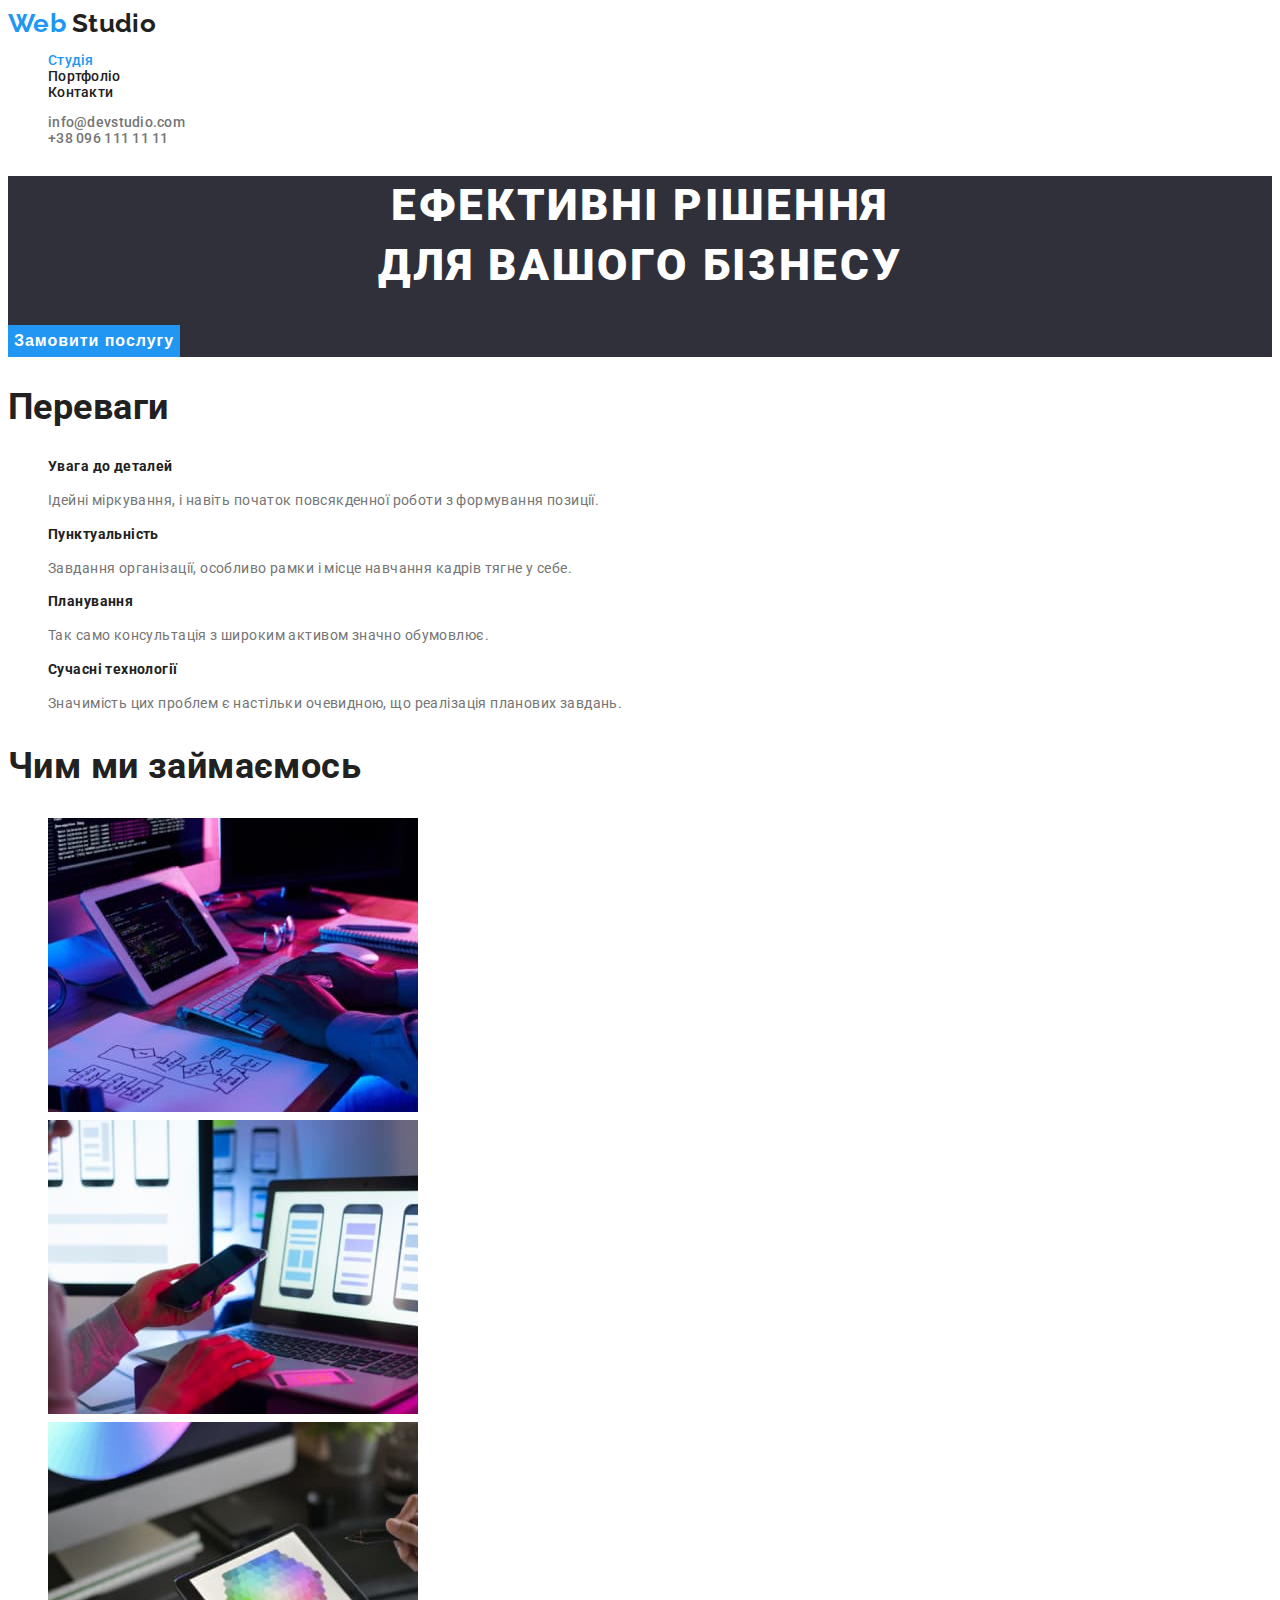
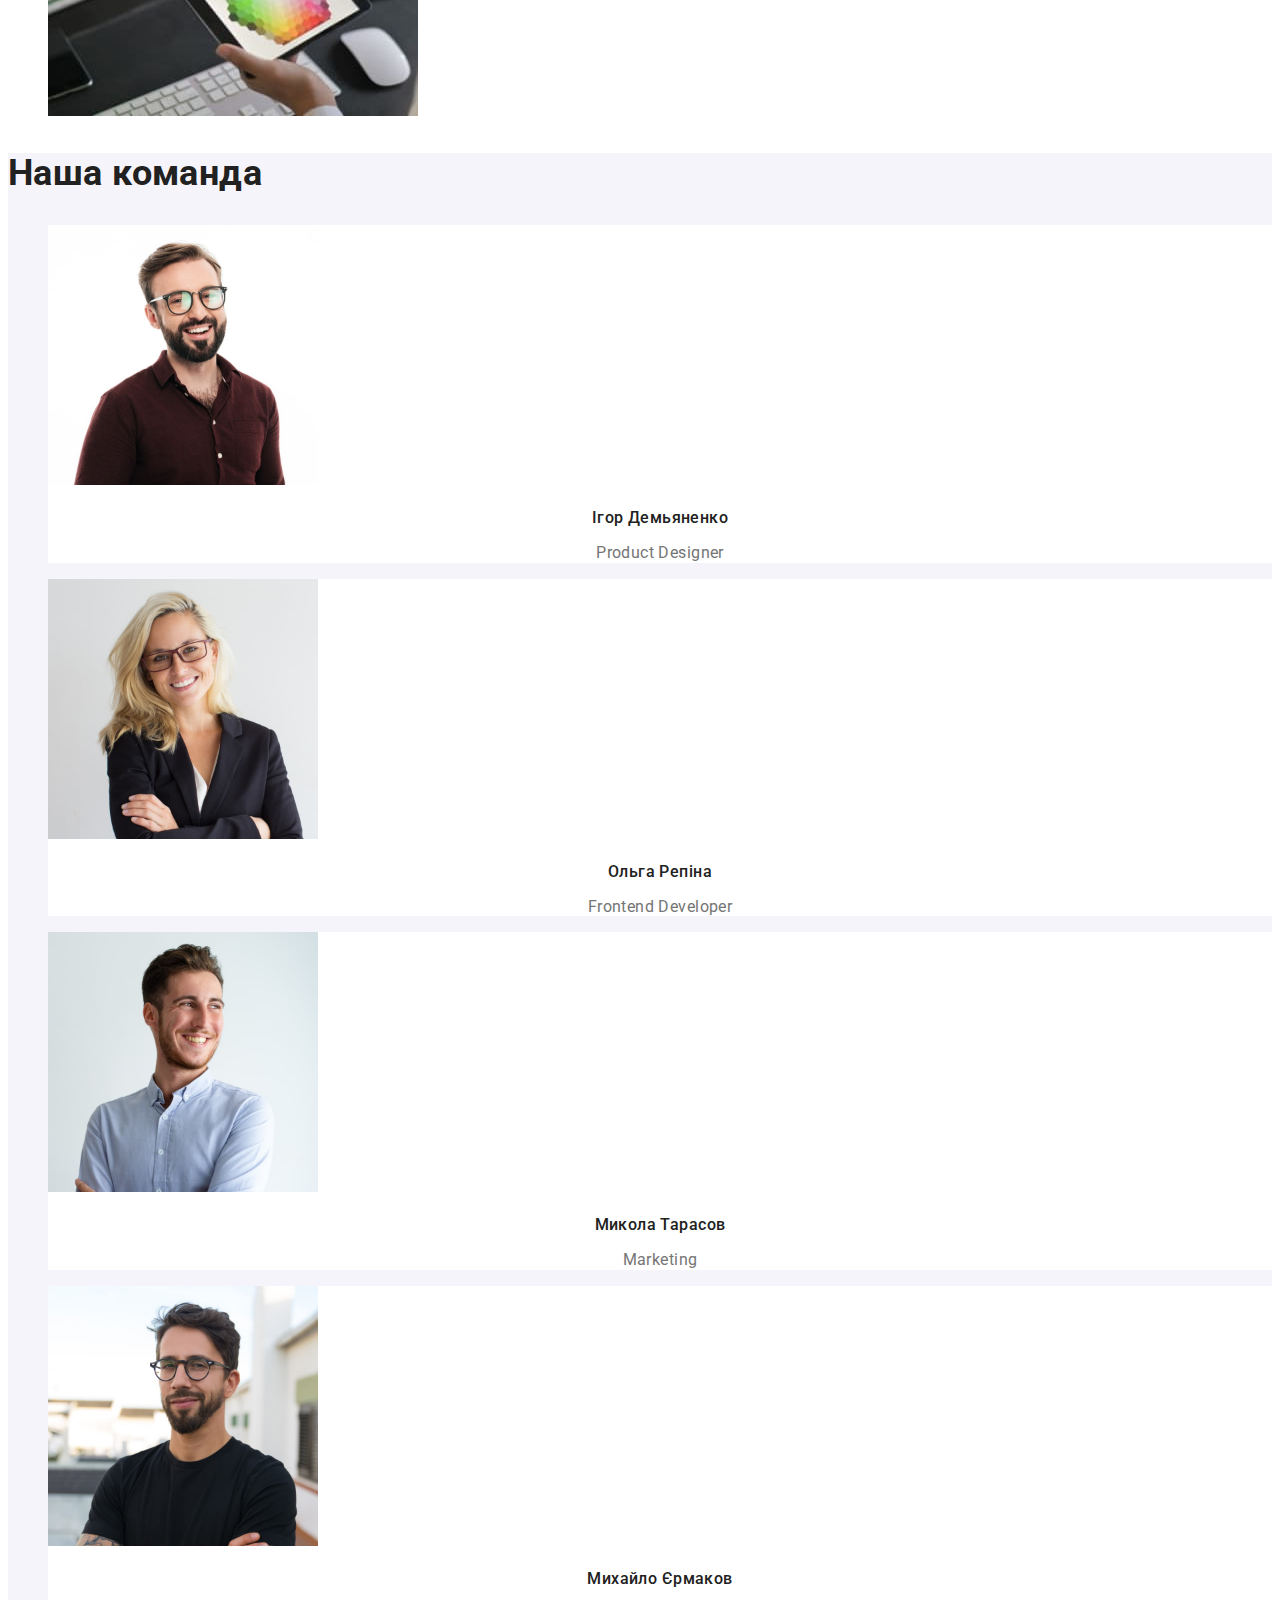
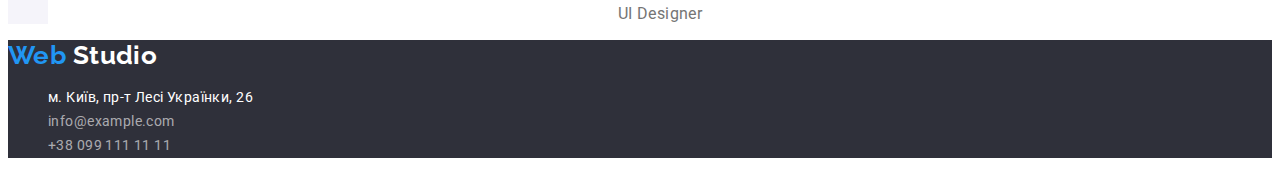
<file: index.html>
<!DOCTYPE html>
<html lang="uk">
<head>
    <meta charset="UTF-8">
    <meta http-equiv="X-UA-Compatible" content="IE=edge">
    <meta name="viewport" content="width=device-width, initial-scale=1.0">
    <title>Web Studio</title>
    <link rel="preconnect" href="https://fonts.googleapis.com">
    <link rel="preconnect" href="https://fonts.gstatic.com" crossorigin>
    <link href="https://fonts.googleapis.com/css2?family=Raleway:wght@700&family=Roboto:wght@400;500;700;900&display=swap"
        rel="stylesheet">
    <link rel="stylesheet" href="./css/style.css" />
</head>
<body>
    <header class="header-page">

        <nav>
        <a href="./index.html" class="logo link"><span class="logo-text">Web</span> Studio</a>
        
            <ul class="nav list">
                <li><a href="./index.html" class="link current">Студія</a></li>
                <li><a href="./portfolio.html" class="link">Портфоліо</a></li>
                <li><a href="" class="link">Контакти</a></li>
            </ul>
        </nav>

        <div>
            <ul class="list connection">               
                <li>
                <a href="mailto:info@devstudio.com" class="link">info@devstudio.com</a>
                </li>

                <li>
                <a href="tel:+380961111111" class="link">+38 096 111 11 11</a>
                </li>
            </ul>
        </div>
    </header>
    <main>
        <section class="hero">
                    <h1 class="hero-title">ЕФЕКТИВНІ РІШЕННЯ <br> ДЛЯ ВАШОГО БІЗНЕСУ</h1>
                    <button type="button" class="button-hero">Замовити послугу</button>
        </section>

        <section class="section-preference">
            <h2 class="section-title">Переваги</h2>
            <ul class="list">
                <li>
                    <h3 class="preference-title">Увага до деталей</h3>
                    <p>Ідейні міркування, і навіть початок повсякденної роботи з формування позиції.</p>
                </li>
                <li>
                    <h3 class="preference-title">Пунктуальність</h3>
                    <p>Завдання організації, особливо рамки і місце навчання кадрів тягне у себе.</p>
                </li>
                <li>
                    <h3 class="preference-title">Планування</h3>
                    <p>Так само консультація з широким активом значно обумовлює.</p>
                </li>
                <li>
                    <h3 class="preference-title">Сучасні технології</h3>
                    <p>Значимість цих проблем є настільки очевидною, що реалізація планових завдань.</p>
                </li>
            </ul>
        </section>

        <section class="section-gadgets">
            <h2 class="section-title">Чим ми займаємось</h2>
            <ul class="list">
                <li>
                    <img 
                    src="./images/laptop.jpg" 
                    alt="Ноутбук"
                    width="370"
                    height="294">
                </li>
                <li>
                    <img 
                    src="./images/phone.jpg" 
                    alt="Телефон"
                    width="370"
                    height="294">
                </li>
                <li>
                    <img 
                    src="./images/tablet.jpg" 
                    alt="Планшет"
                    width="370"
                    height="294">
                </li>
            </ul>
        </section>

        <section class="section-team">
            <h2 class="section-title">Наша команда</h2>
            
            <ul class="list">
                <li class="team-list">
                    <img 
                    src="./images/Igor_Demyanenko.jpg" 
                    alt="Igor_Demyanenko"
                    width="270"
                    height="260">
                    
                    <p class="team">Ігор Демьяненко</p>
                    <p lang="en" class="team-position">Product Designer</p>
                </li>
                <li class="team-list">
                    <img 
                    src="./images/Olha_Repina.jpg" 
                    alt="Olha_Repina"
                    width="270"
                    height="260">

                    <p class="team">Ольга Репіна</p>
                    <p lang="en" class="team-position">Frontend Developer</p>
                </li>
                <li class="team-list">
                    <img 
                    src="./images/Mykola_Tarasov.jpg" 
                    alt="Mykola_Tarasov"
                    width="270"
                    height="260">

                    <p class="team">Микола Тарасов</p>
                    <p lang="en" class="team-position">Marketing</p>
                </li>
                <li class="team-list">
                    <img 
                    src="./images/Mikhail_Yermakov.jpg" 
                    alt="Mikhail_Yermakov"
                    width="270"
                    height="260">

                    <p class="team">Михайло Єрмаков</p>
                    <p lang="en" class="team-position">UI Designer</p>
                </li>
            </ul>
        </section>
    </main>
    <footer class="footer-page">
        <a href="./index.html" class="link logo"><span class="logo-text">Web</span> Studio</a>
            <ul class="list">
                <li><address class="address">м. Київ, пр-т Лесі Українки, 26</address></li>
                <li><a href="mailto:info@example.com" class="footer-link link">info@example.com</a></li>
                <li><a href="tel:+380991111111" class="footer-link link">+38 099 111 11 11</a></li>
            </ul>
    </footer>
</body>
</html>
</file>
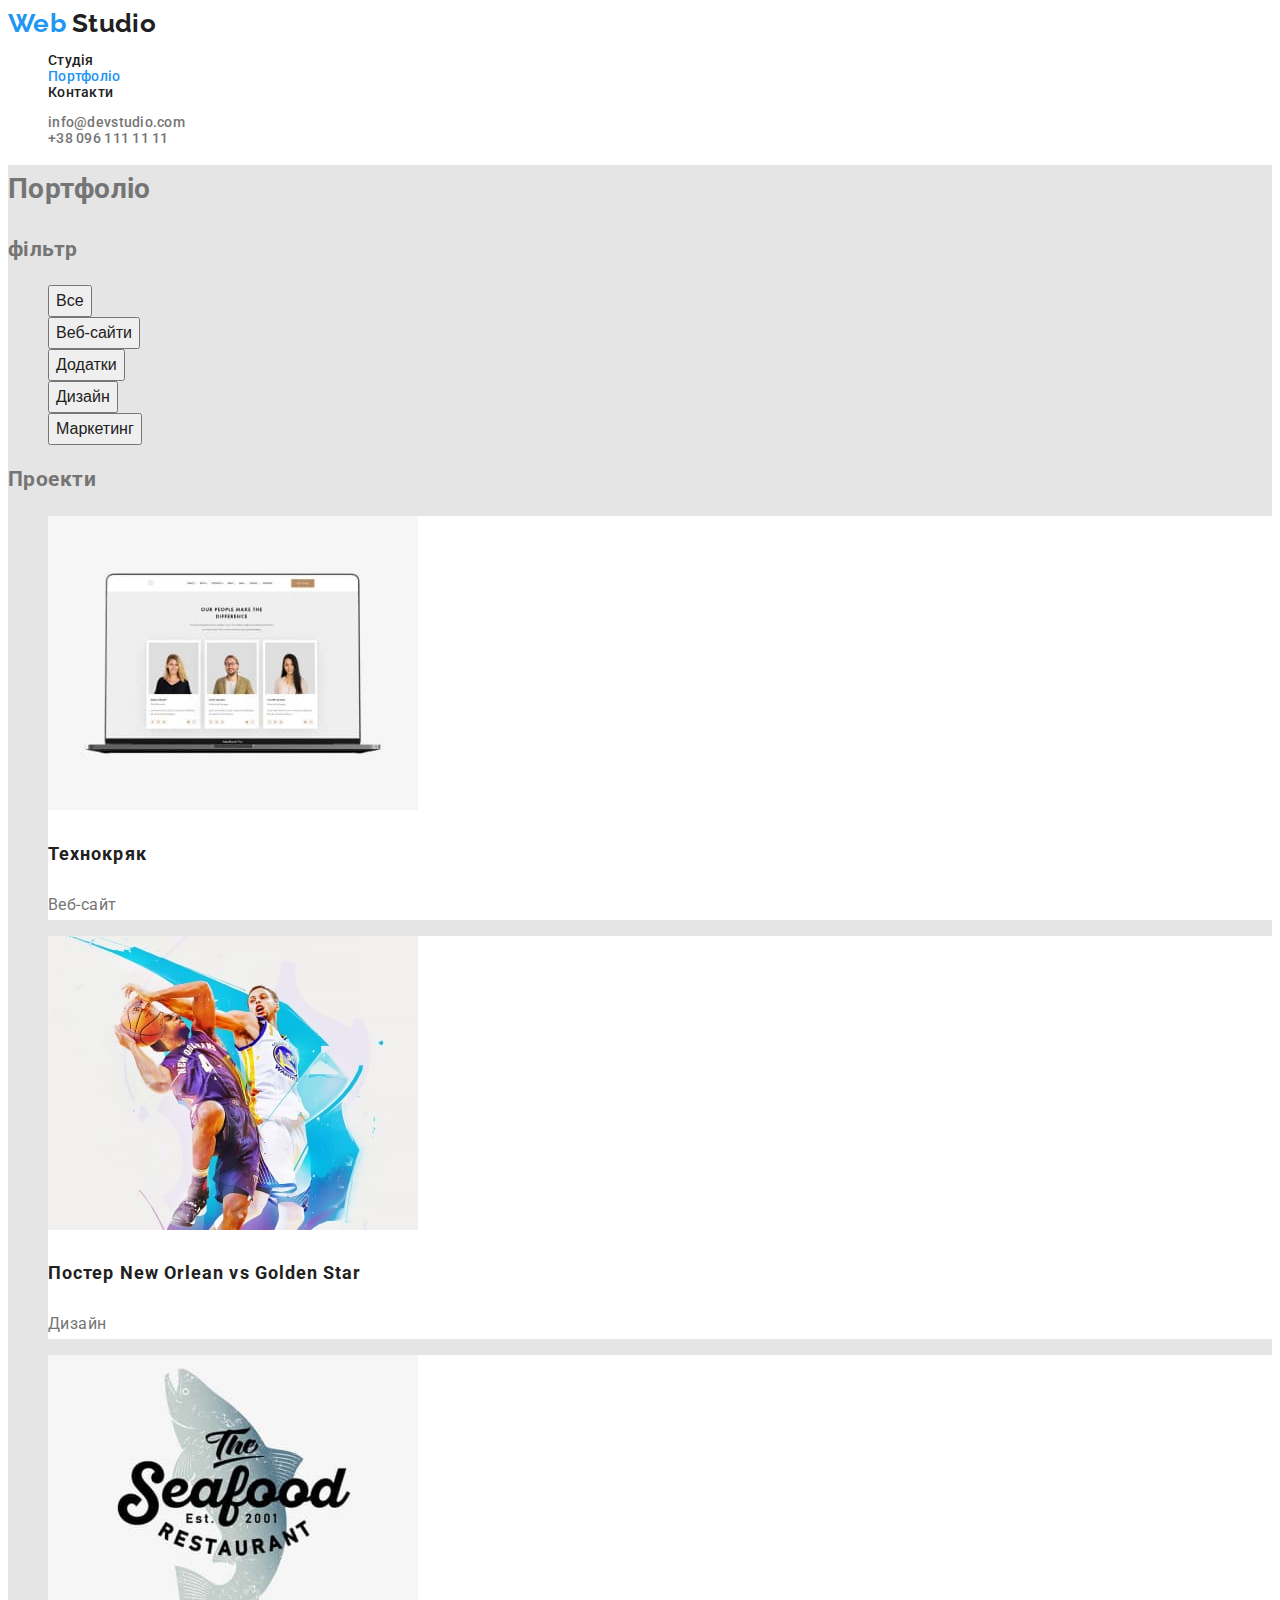
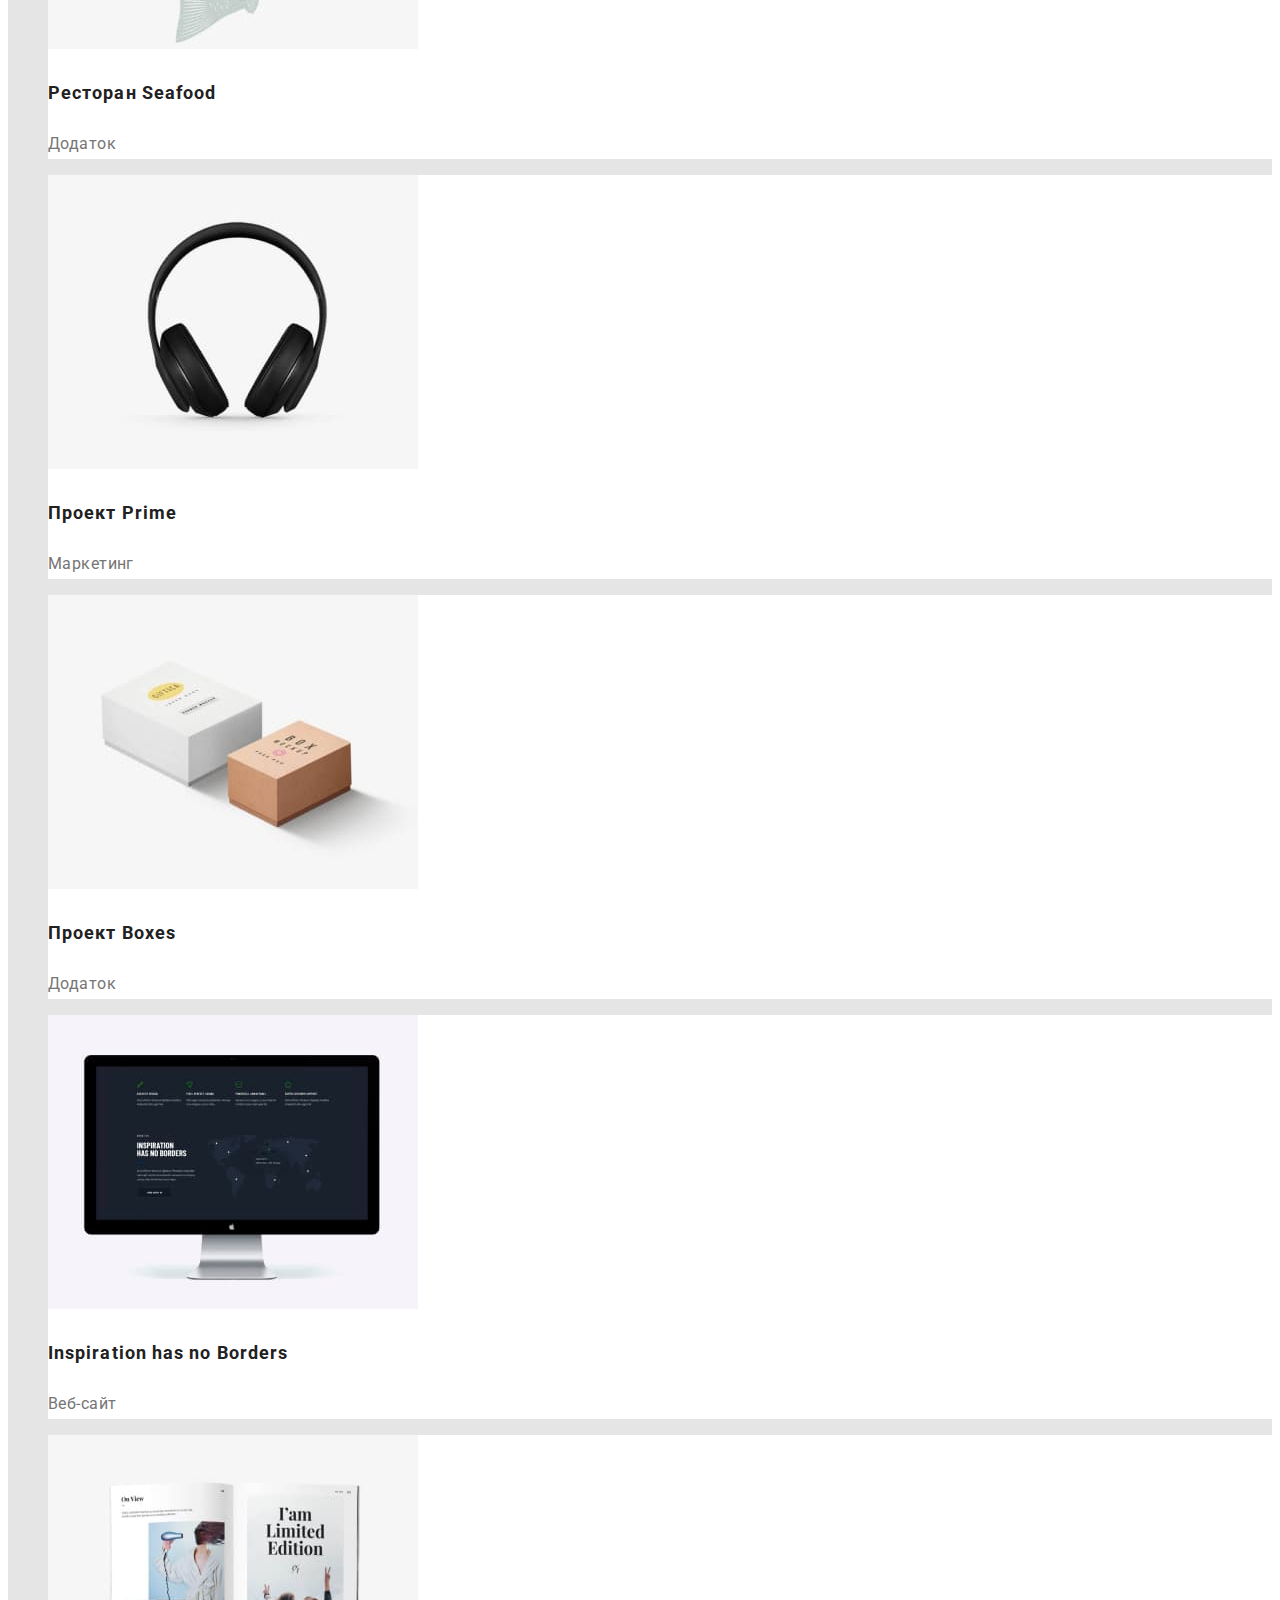
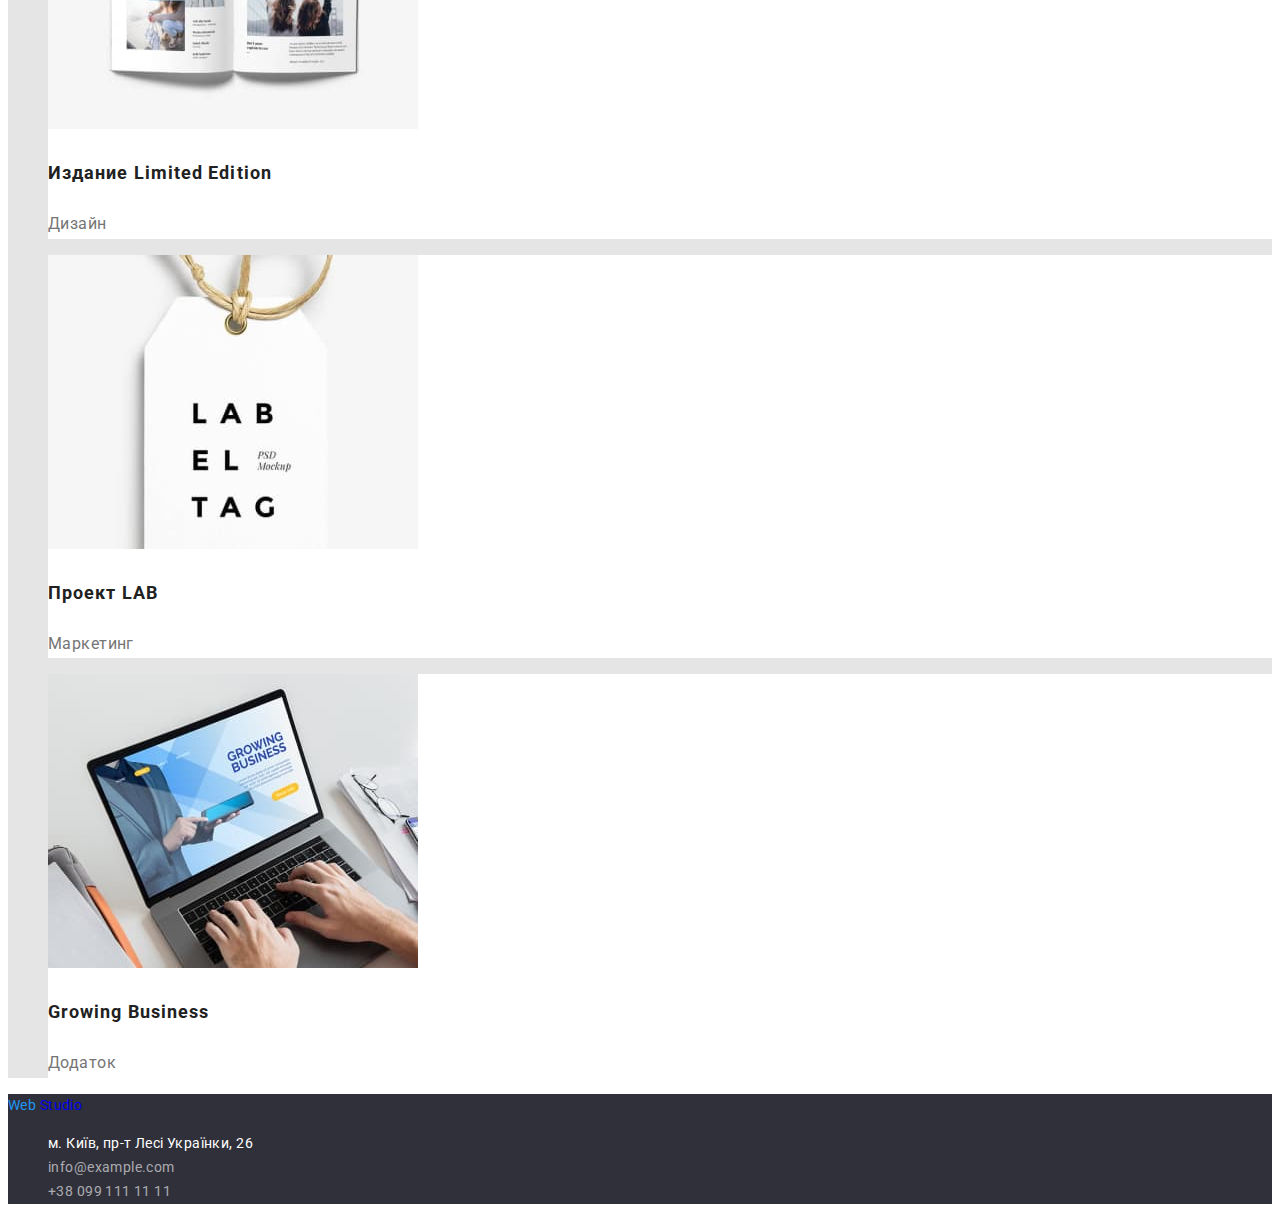
<file: portfolio.html>
<!DOCTYPE html>
<html lang="uk">
<head>
    <meta charset="UTF-8">
    <meta http-equiv="X-UA-Compatible" content="IE=edge">
    <meta name="viewport" content="width=device-width, initial-scale=1.0">
    <title>Web Studio</title>
    <link rel="preconnect" href="https://fonts.googleapis.com">
    <link rel="preconnect" href="https://fonts.gstatic.com" crossorigin>
    <link href="https://fonts.googleapis.com/css2?family=Raleway:wght@700&family=Roboto:wght@400;500;700;900&display=swap"
        rel="stylesheet">
    <link rel="stylesheet" href="./css/style.css">
</head>

<body>
    <header  class="header-page">
        <nav>
        <a href="./index.html" class="logo"><span class="logo-text">Web</span> Studio</a>
            <ul class="nav list">
                <li><a href="./index.html" class="link">Студія</a></li>
                <li><a href="./portfolio.html" class="link current">Портфоліо</a></li>
                <li><a href="" class="link">Контакти</a></li>
            </ul>
        </nav>
    
        <div>
            <ul class="list connection">
                <li>
                    <a href="mailto:info@devstudio.com" class="link">info@devstudio.com</a>
                </li>
    
                <li>
                    <a href="tel:+380961111111" class="link">+38 096 111 11 11</a>
                </li>
            </ul>
        </div>
    </header>

    <main class="main-portfolio">
        <h1 class="title-portfolio">Портфоліо</h1>
        <section class="section-filter">
            <h2 class="title-portfolio">фільтр</h2>
            <ul class="list">
                <li><button type="button" class="portfolio-filter">Все</button></li>
                <li><button type="button" class="portfolio-filter">Веб-сайти</button></li>
                <li><button type="button" class="portfolio-filter">Додатки</button></li>
                <li><button type="button" class="portfolio-filter">Дизайн</button></li>
                <li><button type="button" class="portfolio-filter">Маркетинг</button></li>
            </ul>
        </section>
        <section>
            <h2 class="title-portfolio">Проекти</h2>
            <ul class="list">
                <li class="portfolio-list">
                    <a href=""><img src="./images/Projects/Project-1.jpg" alt="Project-1"></a>
                    <h3 class="title-project">Технокряк</h3>
                    <p class="portfolio-description">Веб-сайт</p>
                </li>
                <li class="portfolio-list">
                    <a href=""><img src="./images/Projects/Project-2.jpg" alt="Project-2"></a>
                    <h3 lang="en" class="title-project">Постер New Orlean vs Golden Star</h3>
                    <p class="portfolio-description">Дизайн</p>
                </li>
                <li class="portfolio-list">
                    <a href=""><img src="./images/Projects/Project-3.jpg" alt="Project-3"></a>
                    <h3 class="title-project">Ресторан <span lang="en">Seafood</span></h3>
                    <p class="portfolio-description">Додаток</p>
                </li>
                <li class="portfolio-list">
                    <a href=""><img src="./images/Projects/Project-4.jpg" alt="Project-4"></a>
                    <h3 class="title-project">Проект <span lang="en">Prime</span></h3>
                    <p class="portfolio-description">Маркетинг</p>
                </li>
                <li class="portfolio-list">
                    <a href=""><img src="./images/Projects/Project-5.jpg" alt="Project-5"></a>
                    <h3 class="title-project">Проект <span lang="en">Boxes</span></h3>
                    <p class="portfolio-description">Додаток</p>
                </li>
                <li class="portfolio-list">
                    <a href=""><img src="./images/Projects/Project-6.jpg" alt="Project-6"></a>
                    <h3 lang="en" class="title-project">Inspiration has no Borders</h3>
                    <p class="portfolio-description">Веб-сайт</p>
                </li>
                <li class="portfolio-list">
                    <a href=""><img src="./images/Projects/Project-7.jpg" alt="Project-7"></a>
                    <h3 class="title-project">Издание <span lang="en">Limited Edition</span></h3>
                    <p class="portfolio-description">Дизайн</p>
                </li>
                <li class="portfolio-list">
                    <a href=""><img src="./images/Projects/Project-8.jpg" alt="Project-8"></a>
                    <h3 class="title-project">Проект <span lang="en">LAB</span></h3>
                    <p class="portfolio-description">Маркетинг</p>
                </li>
                <li class="portfolio-list">
                    <a href=""><img src="./images/Projects/Project-9.jpg" alt="Project-9"></a>
                    <h3 lang="en" class="title-project">Growing Business</h3>
                    <p class="portfolio-description">Додаток</p>
                </li>
            </ul>
        </section>
    </main>

    <footer class="footer-page">
        <a href="./index.html" class="footer-logo"><span class="logo-text">Web</span> Studio</a>
            <ul class="list">
                <li><address class="address">м. Київ, пр-т Лесі Українки, 26</address></li>
                <li><a href="mailto:info@example.com" class="footer-link">info@example.com</a></li>
                <li><a href="tel:+380991111111" class="footer-link">+38 099 111 11 11</a></li>
            </ul>
    </footer>
</body>
</html>
</file>
<file: css/style.css>
:root {
  --primary-text-color: #757575;
  --title-text-color: #212121;
  --accent-color: #2196f3;
  --white-text-color: #ffffff;
}

/* * {
  margin: 0;
} */

a {
  text-decoration: none;
}

body {
  color: var(--primary-text-color);
  background-color: #ffffff;

  font-family: Roboto, sans-serif;
  letter-spacing: 0.03em;
  font-size: 14px;
  line-height: 1.71;
}

.list {
  list-style: none;
}
.link {
  text-decoration: none;
}

/* header */

.logo {
  color: var(--title-text-color);

  font-family: Raleway, sans-serif;
  font-weight: 700;
  font-size: 26px;
  line-height: 1.19;
}
.logo-text {
  color: var(--accent-color);
}
.header-page {
  font-weight: 500;
  font-size: 14px;
  line-height: 1.14;
  letter-spacing: 0.02em;
}
.nav .link {
  color: var(--title-text-color);
}
.nav .link.current {
  color: var(--accent-color);
}
.nav .link:hover,
.nav .link:focus {
  color: var(--accent-color);
}
.connection .link {
  color: var(--primary-text-color);
}
.connection .link:hover,
.connection .link:focus {
  color: var(--accent-color);
}

/* main */

/* hero */

.hero {
  background-color: #2f303a;
}
.hero-title {
  color: var(--white-text-color);

  font-weight: 900;
  font-size: 44px;
  line-height: 1.36;
  text-align: center;
  letter-spacing: 0.06em;
}

.section-title {
  color: var(--title-text-color);

  font-weight: 700;
  font-size: 36px;
  line-height: 1.16;
}
.preference-title {
  color: var(--title-text-color);

  font-weight: 700;
  font-size: 14px;
  line-height: 1.14;
}
.section-team {
  background-color: #f5f4fa;
}
.team-list {
  background-color: var(--white-text-color);
}
.team {
  color: var(--title-text-color);

  font-weight: 500;
  font-size: 16px;
  line-height: 1.18;
  text-align: center;
}
.team-position {
  font-size: 16px;
  line-height: 1.18;
  text-align: center;
}
/* button */

[type="button"] {
  cursor: pointer;
}

.button-hero {
  color: var(--white-text-color);
  background-color: var(--accent-color);

  font-weight: 700;
  font-size: 16px;
  line-height: 1.87;
  letter-spacing: 0.06em;
  border: none;
}
.button-hero:hover,
.button-hero:focus {
  background: #188ce8;
}

/* footer */

.footer-page {
  background-color: #2f303a;
}
.address {
  font-style: normal;
  color: var(--white-text-color);
}
.footer-page .logo {
  color: var(--white-text-color);
}
.footer-link {
  color: rgba(255, 255, 255, 0.6);
}
.footer-link:hover,
.footer-link:focus {
  color: var(--accent-color);
}

/* portfolio */

.main-portfolio {
  background-color: #e5e5e5;
}

.portfolio-list {
  background-color: var(--white-text-color);
}

.portfolio-filter {
  color: var(--title-text-color);
  font-weight: 500;
  font-size: 16px;
  line-height: 1.62;
}
.portfolio-filter:hover,
.portfolio-filter:focus {
  color: var(--white-text-color);
  background-color: #2196f3;
}
.title-project {
  color: var(--title-text-color);
  font-size: 18px;
  line-height: 2;
  letter-spacing: 0.06em;
}
.portfolio-description {
  color: var(--primary-text-color);
  font-size: 16px;
  line-height: 1.87;
}

/* #FFFFFF  -  колір білого тексту
#2196F3  - колір синього тексту
#212121  - колір заголовків
#757575  - колір основного текту
rgba(255, 255, 255, 0.6) - колір адрес (футер) */
</file>
